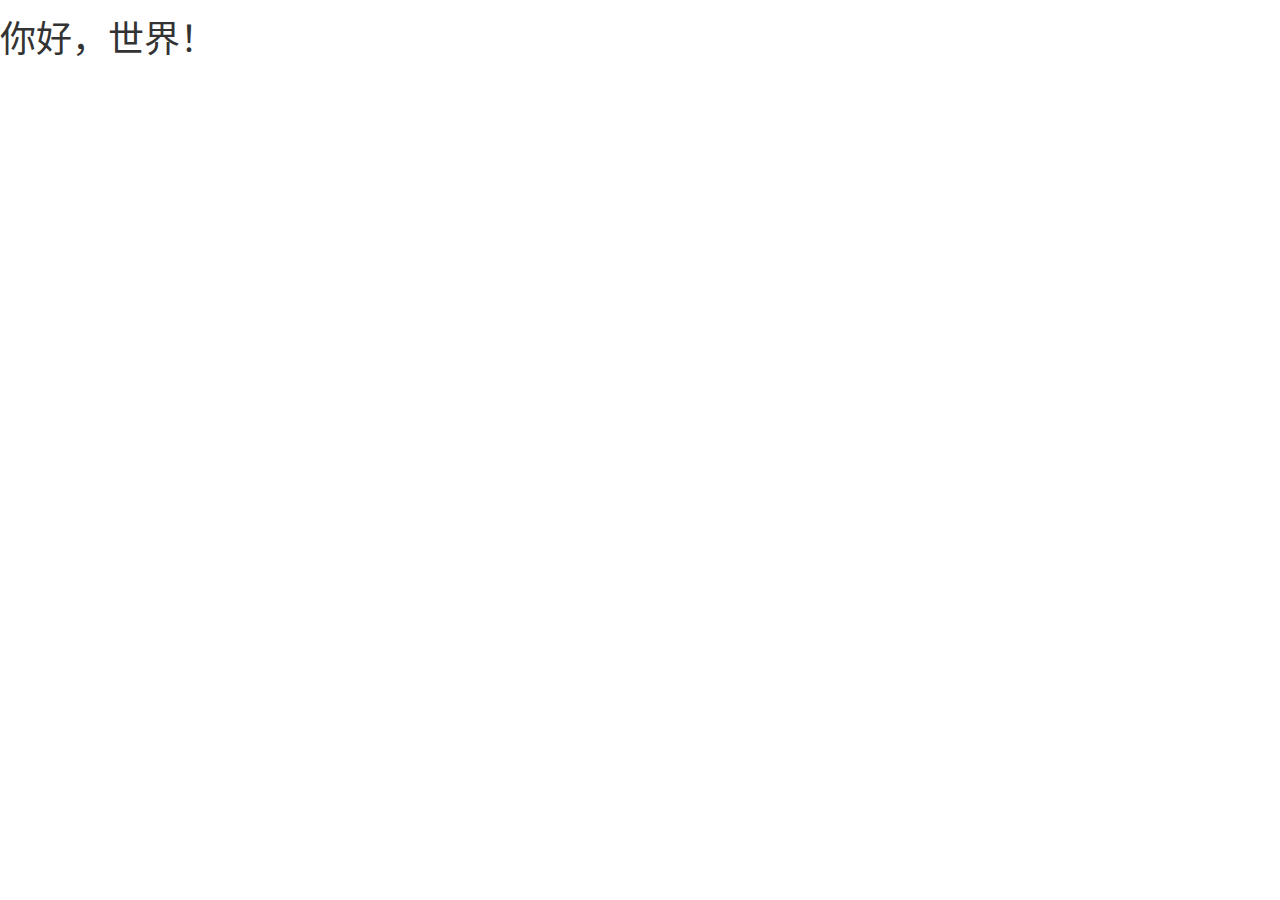
<file: 模板.html>
<!DOCTYPE html>
<html lang="zh-CN">
  <head>
    <meta charset="utf-8">
    <meta http-equiv="X-UA-Compatible" content="IE=edge">
    <meta name="viewport" content="width=device-width, initial-scale=1">
    <!-- 上述3个meta标签*必须*放在最前面，任何其他内容都*必须*跟随其后！ -->
    <title>Bootstrap 101 Template</title>

    <!-- Bootstrap -->
    <link href="css/bootstrap.min.css" rel="stylesheet">

    <!-- HTML5 shim and Respond.js for IE8 support of HTML5 elements and media queries -->
    <!-- WARNING: Respond.js doesn't work if you view the page via file:// -->
    <!-- [if lt IE 9]
      <script src="js/html5shiv.js"></script>
      <script src="js/respond.js/respond.min.js"></script>
    ![endif] -->
  </head>
  <body>
    <h1>你好，世界！</h1>

    <!-- jQuery (necessary for Bootstrap's JavaScript plugins) -->
    <script src="js/jquery-1.11.1.min.js"></script>
    <!-- Include all compiled plugins (below), or include individual files as needed -->
    <script src="js/bootstrap.min.js"></script>
  </body>
</html>
</file>
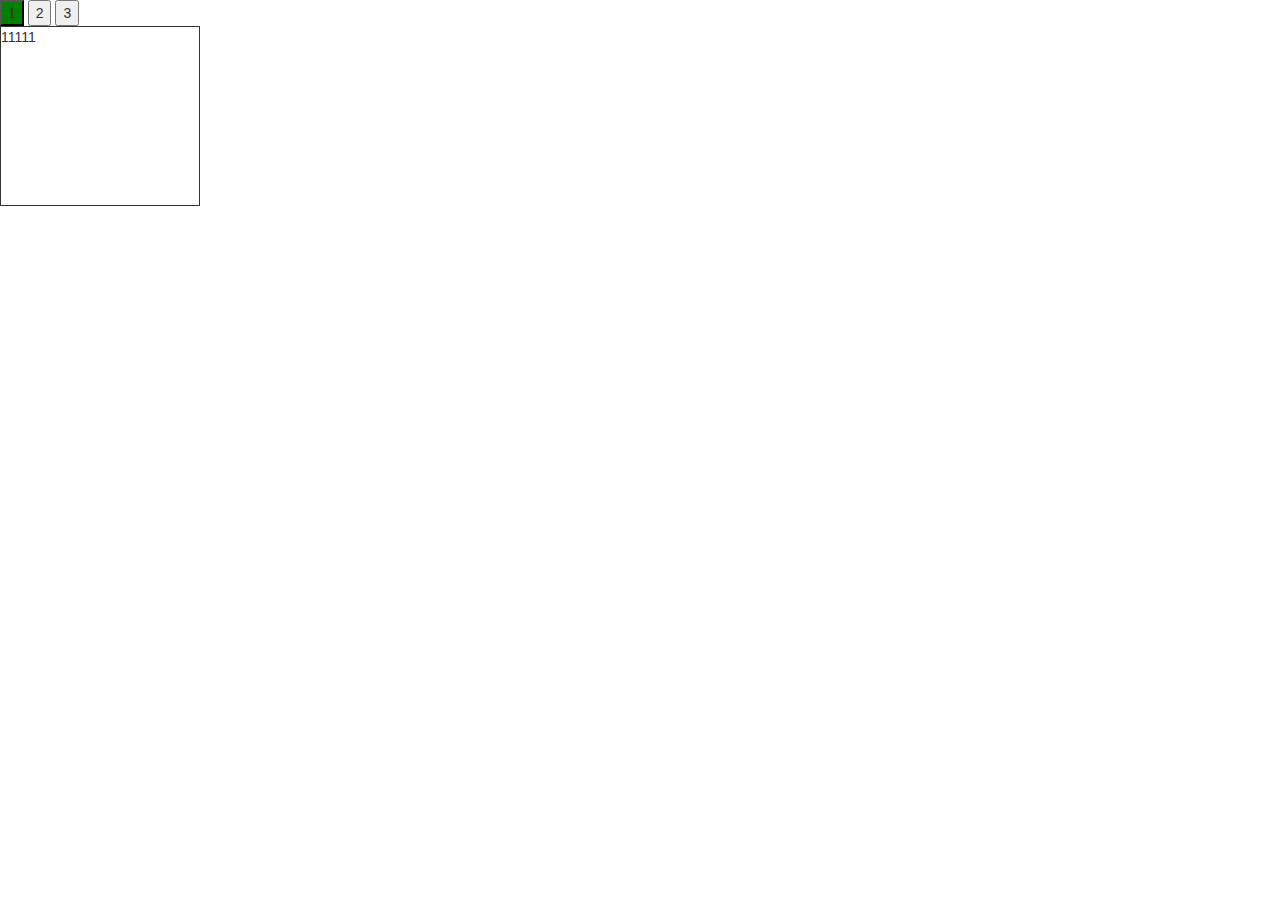
<file: 选项卡.html>
<!DOCTYPE html>
<html lang="zh-CN">
  <head>
    <meta charset="utf-8">
    <meta http-equiv="X-UA-Compatible" content="IE=edge">
    <meta name="viewport" content="width=device-width, initial-scale=1">
    <!-- 上述3个meta标签*必须*放在最前面，任何其他内容都*必须*跟随其后！ -->
    <title>Bootstrap 101 Template</title>

    <!-- Bootstrap -->
    <link href="css/bootstrap.min.css" rel="stylesheet">

    <style type="text/css" media="screen">
      .content{ width: 200px; height: 180px; display: none; border: 1px solid #333333;}  
      .active{ background: green;}
    </style>
    <!-- HTML5 shim and Respond.js for IE8 support of HTML5 elements and media queries -->
    <!-- WARNING: Respond.js doesn't work if you view the page via file:// -->
    <!-- [if lt IE 9]
      <script src="js/html5shiv.js"></script>
      <script src="js/respond.js/respond.min.js"></script>
    ![endif] -->
  </head>
  <body>
    <div id="box">
      <input type="button" class="active" value="1">
      <input type="button" value="2">
      <input type="button" value="3">
      <div class="content" style="display:block">11111</div>
      <div class="content">2222</div>
      <div class="content">3333</div>
    </div>
    <!-- jQuery (necessary for Bootstrap's JavaScript plugins) -->
    <script src="js/jquery-1.11.1.min.js"></script>
    <!-- Include all compiled plugins (below), or include individual files as needed -->
    <script src="js/bootstrap.min.js"></script>
    <script>
      $(function  () {
        $('#box').find('input').click(function() {
          $('#box').find('input').attr('class', '');
          $(this).attr('class', 'active');
          $('#box').find('.content').css('display', 'none');
          $('#box').find('.content').eq($(this).index()).css('display', 'block');
        });
      });
    </script>
  </body>
</html>
</file>
